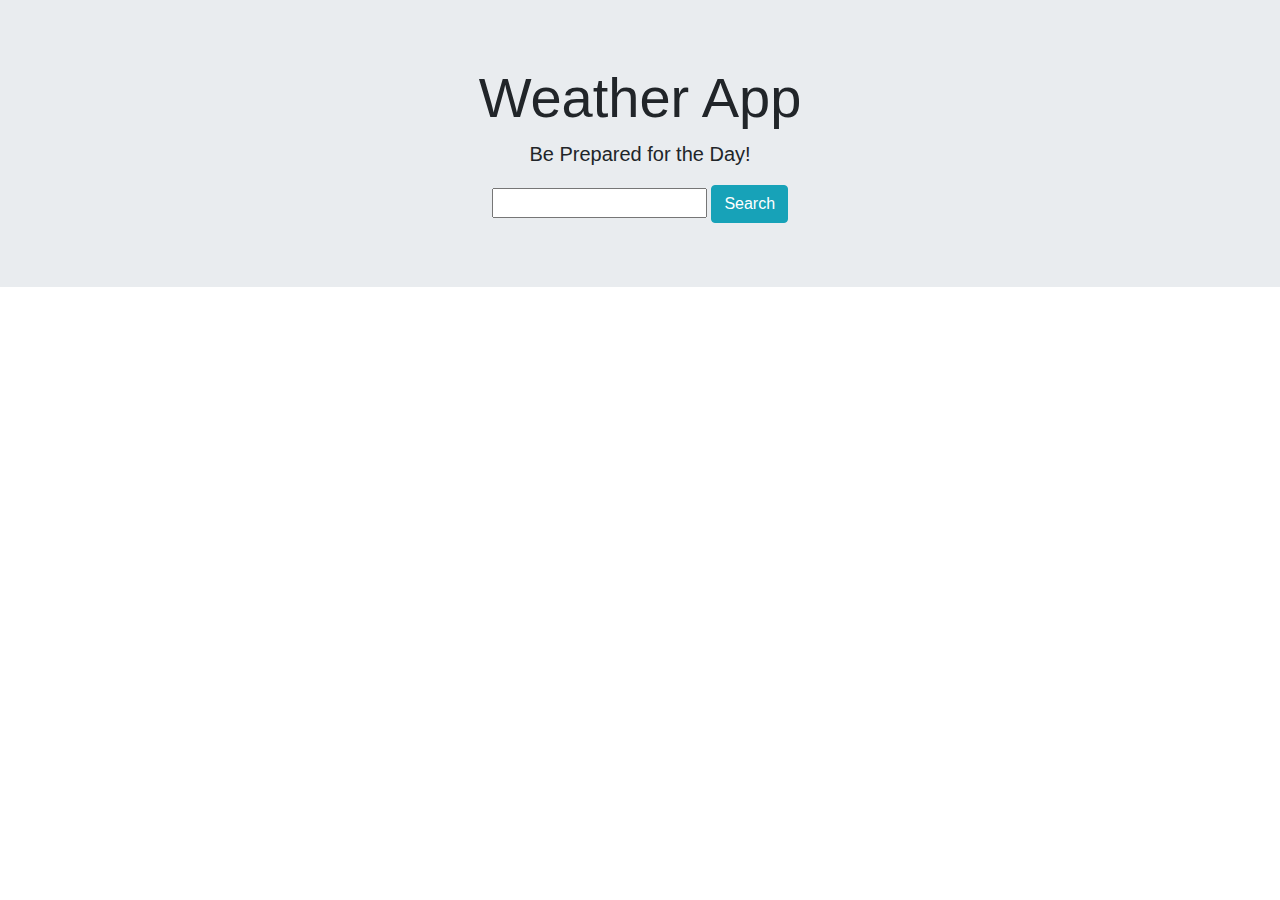
<file: index.html>
<!DOCTYPE html>
<html lang="en">

<head>
    <meta charset="UTF-8">
    <meta name="viewport" content="width=device-width, initial-scale=1.0">
    <link rel="stylesheet" href="style.css">
    <link rel="stylesheet" href="https://stackpath.bootstrapcdn.com/bootstrap/4.4.1/css/bootstrap.min.css"
        integrity="sha384-Vkoo8x4CGsO3+Hhxv8T/Q5PaXtkKtu6ug5TOeNV6gBiFeWPGFN9MuhOf23Q9Ifjh" crossorigin="anonymous">
    <title>Weather App</title>


</head>

<body>

    <header>
        <div class="jumbotron jumbotron-fluid">
            <div class="container"></div>
            <h1 class="display-4">Weather App</h1>
            <p class="lead">Be Prepared for the Day!</p>
            <input id="text">
            <button type="button" class="btn btn-info" id="search">Search</button>
        </div>

    </header>

    <div class="row">
        <div class="col-lg-12">
            <div id="list">
                <header></header>
            </div>
        </div>
    </div>

    
       <div class= "space">
        <div class= "row" id="date"></div>
        <div class= "row" id="temp"></div>
        <div class= "row" id="humid"></div>
        <div class= "row" id="speed"></div>
        <div class= "row" id="des"></div>
      </div>
   


   








    <script src="https://code.jquery.com/jquery-3.1.1.min.js"></script>
    <script src="https://cdn.jsdelivr.net/npm/popper.js@1.16.0/dist/umd/popper.min.js"
        integrity="sha384-Q6E9RHvbIyZFJoft+2mJbHaEWldlvI9IOYy5n3zV9zzTtmI3UksdQRVvoxMfooAo"
        crossorigin="anonymous"></script>
    <script src="https://stackpath.bootstrapcdn.com/bootstrap/4.4.1/js/bootstrap.min.js"
        integrity="sha384-wfSDF2E50Y2D1uUdj0O3uMBJnjuUD4Ih7YwaYd1iqfktj0Uod8GCExl3Og8ifwB6"
        crossorigin="anonymous"></script>
    <script src="script.js"></script>
</body>

</html>
</file>
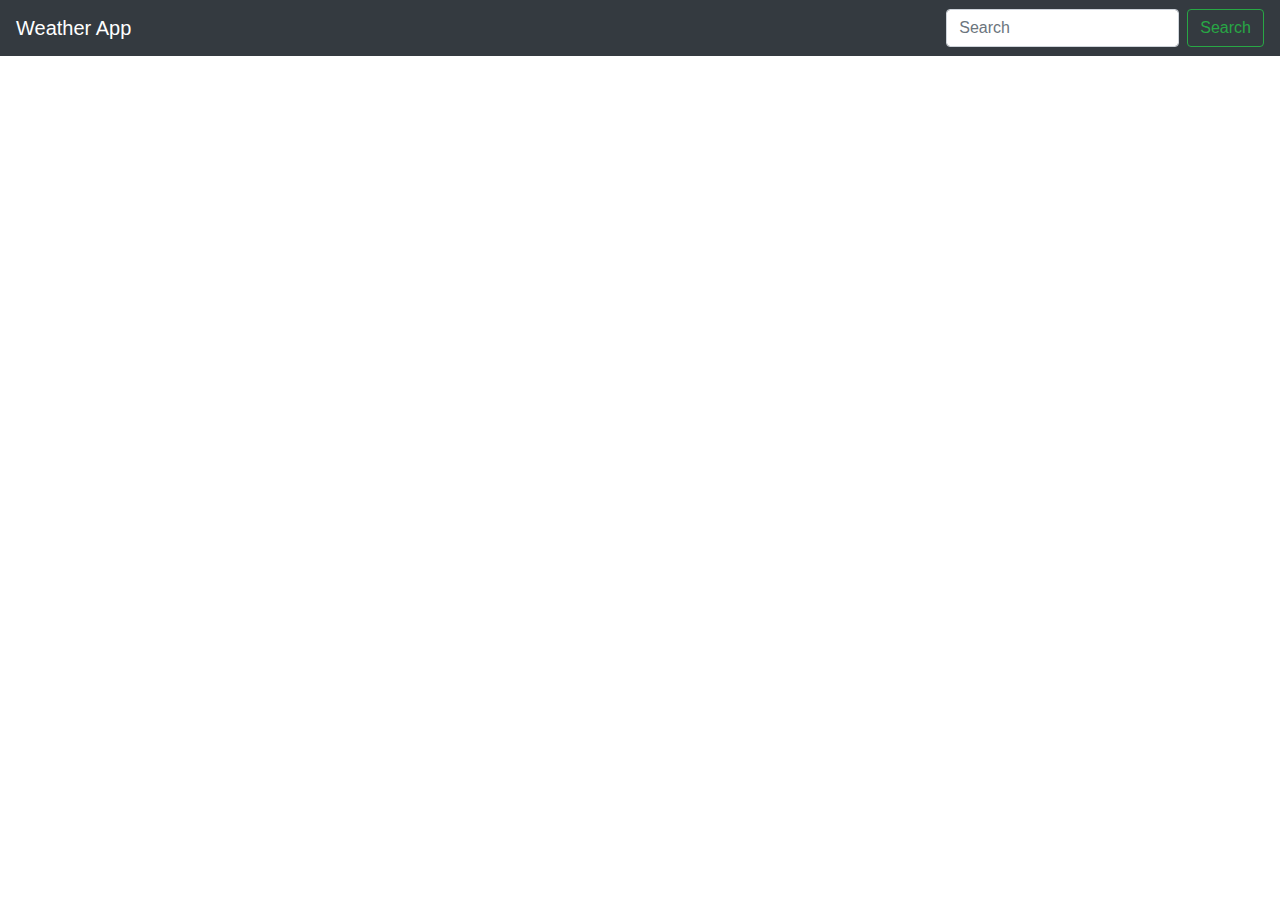
<file: Assets/index.html>
<!DOCTYPE html>
<html lang="en">

<head>
    <meta charset="UTF-8">
    <meta name="viewport" content="width=device-width, initial-scale=1.0">
    <link rel="stylesheet" href="https://stackpath.bootstrapcdn.com/bootstrap/4.4.1/css/bootstrap.min.css"
        integrity="sha384-Vkoo8x4CGsO3+Hhxv8T/Q5PaXtkKtu6ug5TOeNV6gBiFeWPGFN9MuhOf23Q9Ifjh" crossorigin="anonymous">
    <title>Weather App</title>


</head>

<body>

    <header>
        <nav class="navbar navbar-dark bg-dark">
            <a class="navbar-brand">Weather App</a>
            <form class="form-inline">
                <input class="form-control mr-sm-2" type="search" placeholder="Search" aria-label="Search" id="text">
                <button class="btn btn-outline-success my-2 my-sm-0" type="submit" id="search">Search</button>
            </form>
        </nav>
    </header>


    <div id="list"></div>









    
    <script src="https://code.jquery.com/jquery-3.4.1.slim.min.js"
    integrity="sha384-J6qa4849blE2+poT4WnyKhv5vZF5SrPo0iEjwBvKU7imGFAV0wwj1yYfoRSJoZ+n"
    crossorigin="anonymous"></script>
    <script src="https://cdn.jsdelivr.net/npm/popper.js@1.16.0/dist/umd/popper.min.js"
    integrity="sha384-Q6E9RHvbIyZFJoft+2mJbHaEWldlvI9IOYy5n3zV9zzTtmI3UksdQRVvoxMfooAo"
    crossorigin="anonymous"></script>
    <script src="https://stackpath.bootstrapcdn.com/bootstrap/4.4.1/js/bootstrap.min.js"
    integrity="sha384-wfSDF2E50Y2D1uUdj0O3uMBJnjuUD4Ih7YwaYd1iqfktj0Uod8GCExl3Og8ifwB6"
    crossorigin="anonymous"></script>
    <script src="script.js"></script>
</body>

</html>
</file>
<file: style.css>
.city{
    text-align: center;
    font-size: xx-large;
}

header{
    text-align: center;
}

.space{
    margin-left: 70px;
}
</file>
